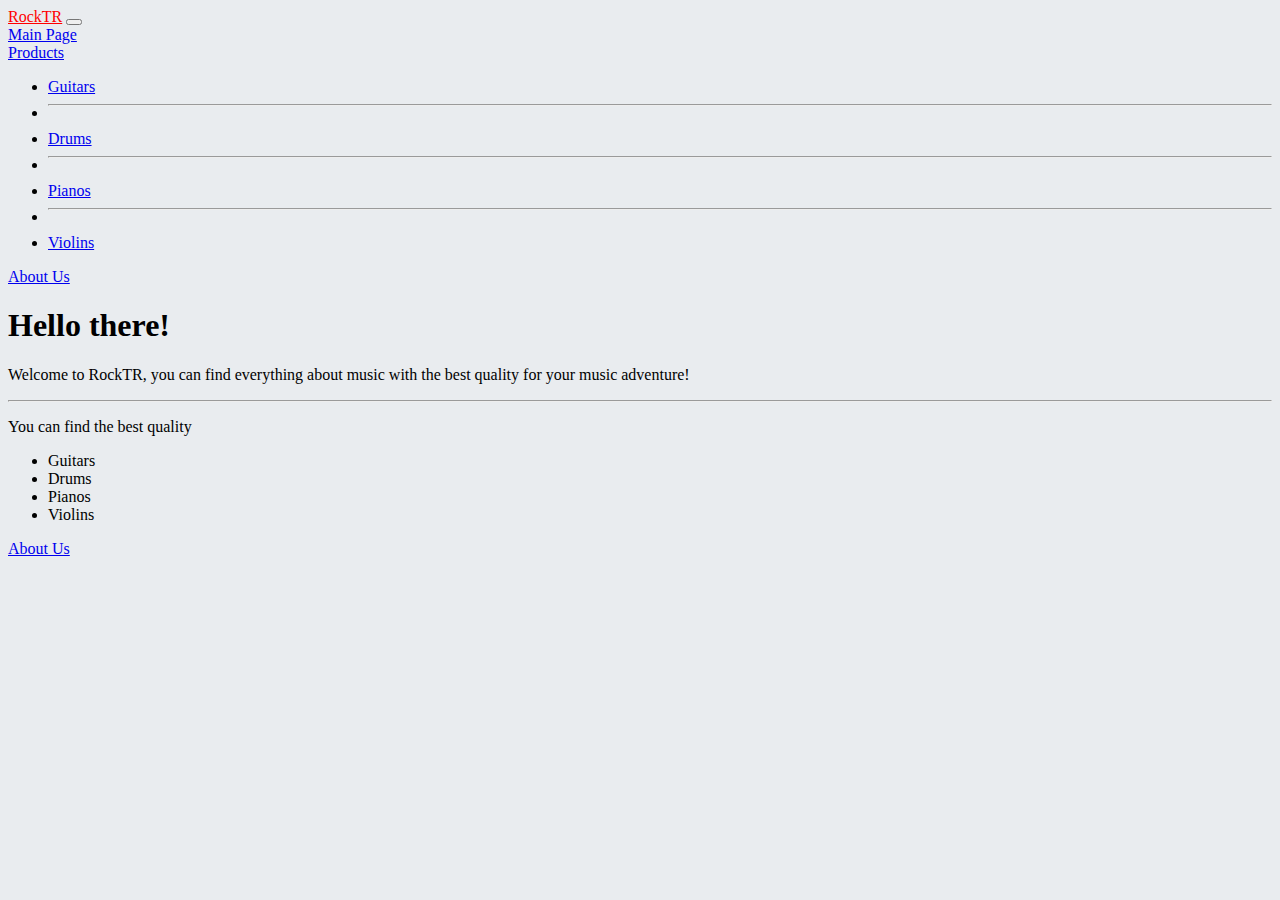
<file: index.html>
<!doctype html>
<html lang="en">
  <head>
    <!-- Required meta tags -->
    <meta charset="utf-8">
    <meta name="viewport" content="width=device-width, initial-scale=1, shrink-to-fit=no">

    <!-- Bootstrap CSS -->
    <link rel="stylesheet" href="https://cdn.jsdelivr.net/npm/bootstrap@4.6.2/dist/css/bootstrap.min.css" integrity="sha384-xOolHFLEh07PJGoPkLv1IbcEPTNtaed2xpHsD9ESMhqIYd0nLMwNLD69Npy4HI+N" crossorigin="anonymous">
    <link rel="stylesheet" href="style.css">
    <title>Rocktr</title>
  </head>

  <body class="body">
    <!-- navbar start -->
    <nav class="navbar sticky-top navbar-expand-lg navbar-dark bg-dark">
        <div class="container-fluid">
            <a style="color:red;" class="navbar-brand" href="index.html">RockTR</a>
            <button class="navbar-toggler" type="button" data-bs-toggle="collapse" data-bs-target="#navbarNavAltMarkup" aria-controls="navbarNavAltMarkup" aria-expanded="false" aria-label="Toggle navigation">
                <span class="navbar-toggler-icon"></span>
            </button>
            <div class="collapse navbar-collapse" id="navbarNavAltMarkup">
                <div class="navbar-nav">
                    <a class="nav-link active" aria-current="page" href="index.html">Main Page</a>
                    <li class="nav-item dropdown">
                        <a class="nav-link dropdown-toggle" href="#" id="navbarDropdown" role="button"data-toggle="dropdown"aria-expanded="false">Products</a>
                        <ul class="dropdown-menu" aria-labelledby="navbarDropdown">
                          <li><a class="dropdown-item" href="guitars.html">Guitars</a></li>
                          <li><hr class="dropdown-divider"></li>
                          <li><a class="dropdown-item" href="drums.html">Drums</a></li>
                          <li><hr class="dropdown-divider"></li>
                          <li><a class="dropdown-item" href="pianos.html">Pianos</a></li>
                          <li><hr class="dropdown-divider"></li>
                          <li><a class="dropdown-item" href="violins.html">Violins</a></li>
                        </ul>
                      </li>
              
                    <a class="nav-link" href="aboutus.html">About Us</a>
                </div>
            </div>
        </div>
    </nav>
    <!-- navbar end -->
    <!-- content start -->
    <div class="jumbotron pt-5">
            <h1 class="text-danger display-4 text-center">Hello there!</h1>
            <p class="lead text-center px-5 text-black">
                Welcome to RockTR, you can find everything about music with the best quality for your music adventure!
            </p>
            <hr class="my-4">
            <p class="text-center text-danger">You can find the best quality</p>
            <div class="container d-flex justify-content-center mb-2">
                <div class="row">
                    <div class="col-sm">
                        <ul>
                            <li>Guitars</li>
                            <li>Drums</li>
                            <li>Pianos</li>
                            <li>Violins</li>
                        </ul>
                    </div>
                </div>
            </div>
    </div>

        <p class="lead text-center">
            <a  class="btn btn-danger btn-lg" href="aboutus.html" role="button">About Us</a>
        </p>
    
    <!-- content end    -->
    <!-- Optional JavaScript; choose one of the two! -->

    <!-- Option 1: jQuery and Bootstrap Bundle (includes Popper) -->
    <script src="https://cdn.jsdelivr.net/npm/jquery@3.5.1/dist/jquery.slim.min.js" integrity="sha384-DfXdz2htPH0lsSSs5nCTpuj/zy4C+OGpamoFVy38MVBnE+IbbVYUew+OrCXaRkfj" crossorigin="anonymous"></script>
    <script src="https://cdn.jsdelivr.net/npm/bootstrap@4.6.2/dist/js/bootstrap.bundle.min.js" integrity="sha384-Fy6S3B9q64WdZWQUiU+q4/2Lc9npb8tCaSX9FK7E8HnRr0Jz8D6OP9dO5Vg3Q9ct" crossorigin="anonymous"></script>

    <!-- Option 2: Separate Popper and Bootstrap JS -->
    <!--
    <script src="https://cdn.jsdelivr.net/npm/jquery@3.5.1/dist/jquery.slim.min.js" integrity="sha384-DfXdz2htPH0lsSSs5nCTpuj/zy4C+OGpamoFVy38MVBnE+IbbVYUew+OrCXaRkfj" crossorigin="anonymous"></script>
    <script src="https://cdn.jsdelivr.net/npm/popper.js@1.16.1/dist/umd/popper.min.js" integrity="sha384-9/reFTGAW83EW2RDu2S0VKaIzap3H66lZH81PoYlFhbGU+6BZp6G7niu735Sk7lN" crossorigin="anonymous"></script>
    <script src="https://cdn.jsdelivr.net/npm/bootstrap@4.6.2/dist/js/bootstrap.min.js" integrity="sha384-+sLIOodYLS7CIrQpBjl+C7nPvqq+FbNUBDunl/OZv93DB7Ln/533i8e/mZXLi/P+" crossorigin="anonymous"></script>
    -->
  </body>
</html>
</file>
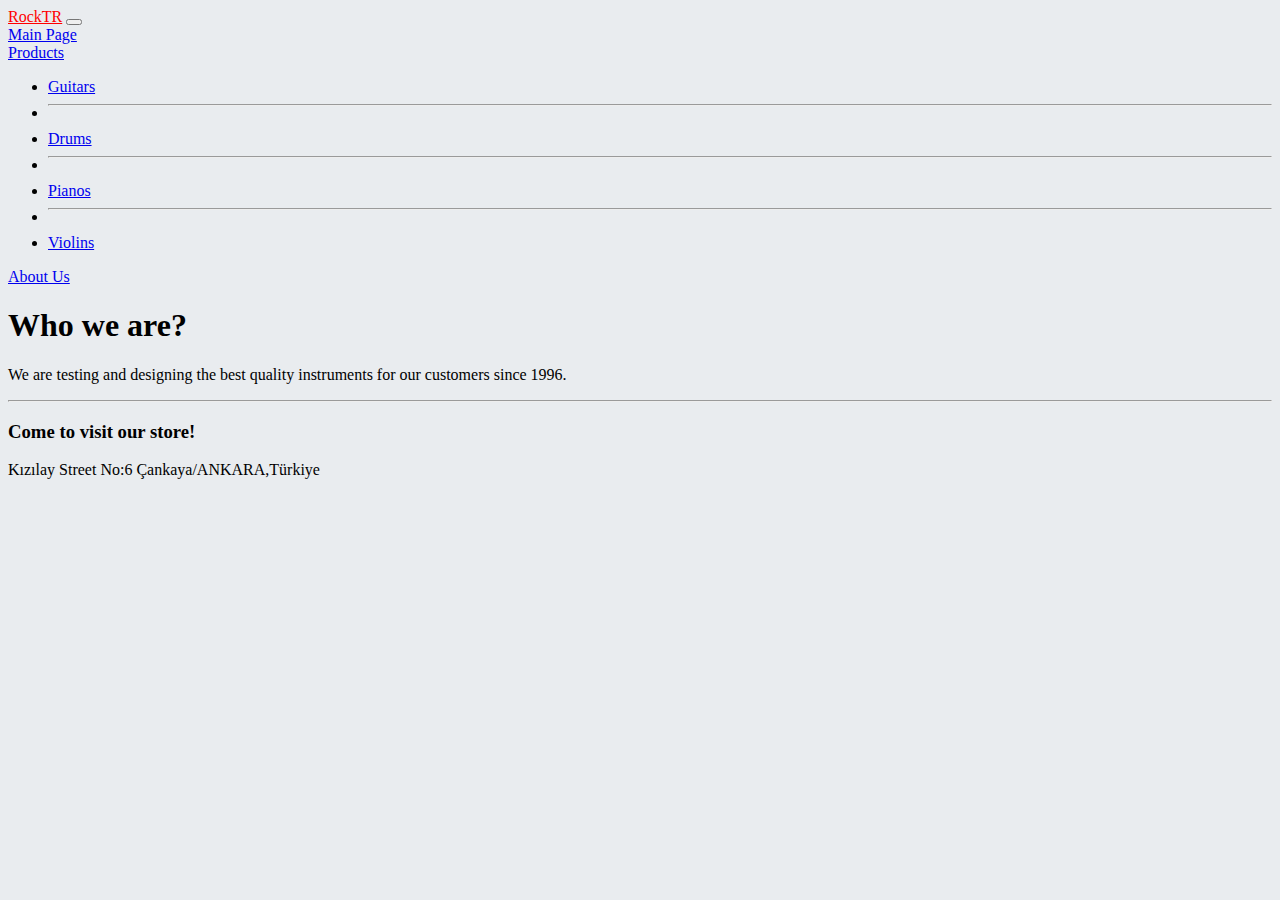
<file: aboutus.html>
<!doctype html>
<html lang="en">
  <head>
    <!-- Required meta tags -->
    <meta charset="utf-8">
    <meta name="viewport" content="width=device-width, initial-scale=1, shrink-to-fit=no">

    <!-- Bootstrap CSS -->
    <link rel="stylesheet" href="https://cdn.jsdelivr.net/npm/bootstrap@4.6.2/dist/css/bootstrap.min.css" integrity="sha384-xOolHFLEh07PJGoPkLv1IbcEPTNtaed2xpHsD9ESMhqIYd0nLMwNLD69Npy4HI+N" crossorigin="anonymous">
    <link rel="stylesheet" href="style.css">
    <title>Rocktr</title>
  </head>

  <body class="body">
    <!-- navbar start -->
    <nav class="navbar sticky-top navbar-expand-lg navbar-dark bg-dark">
        <div class="container-fluid">
            <a style="color:red;" class="navbar-brand" href="index.html">RockTR</a>
            <button class="navbar-toggler" type="button" data-bs-toggle="collapse" data-bs-target="#navbarNavAltMarkup" aria-controls="navbarNavAltMarkup" aria-expanded="false" aria-label="Toggle navigation">
                <span class="navbar-toggler-icon"></span>
            </button>
            <div class="collapse navbar-collapse" id="navbarNavAltMarkup">
                <div class="navbar-nav">
                    <a class="nav-link" aria-current="page" href="index.html">Main Page</a>
                    <li class="nav-item dropdown">
                        <a class="nav-link dropdown-toggle" href="#" id="navbarDropdown" role="button"data-toggle="dropdown"aria-expanded="false">Products</a>
                        <ul class="dropdown-menu" aria-labelledby="navbarDropdown">
                          <li><a class="dropdown-item" href="guitars.html">Guitars</a></li>
                          <li><hr class="dropdown-divider"></li>
                          <li><a class="dropdown-item" href="drums.html">Drums</a></li>
                          <li><hr class="dropdown-divider"></li>
                          <li><a class="dropdown-item" href="pianos.html">Pianos</a></li>
                          <li><hr class="dropdown-divider"></li>
                          <li><a class="dropdown-item" href="violins.html">Violins</a></li>
                        </ul>
                      </li>
              
                    <a class="nav-link active" href="aboutus.html">About Us</a>
                </div>
            </div>
        </div>
    </nav>
    <!-- navbar end -->
    <!-- content start -->
    <div class="jumbotron pt-5">
            <h1 class="text-warning display-4 text-center">Who we are?</h1>
            <p class="lead text-center px-5 text-black">
                We are testing and designing the best quality instruments for our customers since 1996.
            </p>
            <hr class="my-4">
            <h3 class="text-success display-5 text-center">Come to visit our store!</h3>
            <p class="text-center text-black"> 
                Kızılay Street No:6 Çankaya/ANKARA,Türkiye
            </p>
            
    </div>
    <!-- content end    -->
    <!-- Optional JavaScript; choose one of the two! -->

    <!-- Option 1: jQuery and Bootstrap Bundle (includes Popper) -->
    <script src="https://cdn.jsdelivr.net/npm/jquery@3.5.1/dist/jquery.slim.min.js" integrity="sha384-DfXdz2htPH0lsSSs5nCTpuj/zy4C+OGpamoFVy38MVBnE+IbbVYUew+OrCXaRkfj" crossorigin="anonymous"></script>
    <script src="https://cdn.jsdelivr.net/npm/bootstrap@4.6.2/dist/js/bootstrap.bundle.min.js" integrity="sha384-Fy6S3B9q64WdZWQUiU+q4/2Lc9npb8tCaSX9FK7E8HnRr0Jz8D6OP9dO5Vg3Q9ct" crossorigin="anonymous"></script>

    <!-- Option 2: Separate Popper and Bootstrap JS -->
    <!--
    <script src="https://cdn.jsdelivr.net/npm/jquery@3.5.1/dist/jquery.slim.min.js" integrity="sha384-DfXdz2htPH0lsSSs5nCTpuj/zy4C+OGpamoFVy38MVBnE+IbbVYUew+OrCXaRkfj" crossorigin="anonymous"></script>
    <script src="https://cdn.jsdelivr.net/npm/popper.js@1.16.1/dist/umd/popper.min.js" integrity="sha384-9/reFTGAW83EW2RDu2S0VKaIzap3H66lZH81PoYlFhbGU+6BZp6G7niu735Sk7lN" crossorigin="anonymous"></script>
    <script src="https://cdn.jsdelivr.net/npm/bootstrap@4.6.2/dist/js/bootstrap.min.js" integrity="sha384-+sLIOodYLS7CIrQpBjl+C7nPvqq+FbNUBDunl/OZv93DB7Ln/533i8e/mZXLi/P+" crossorigin="anonymous"></script>
    -->
  </body>
</html>
</file>
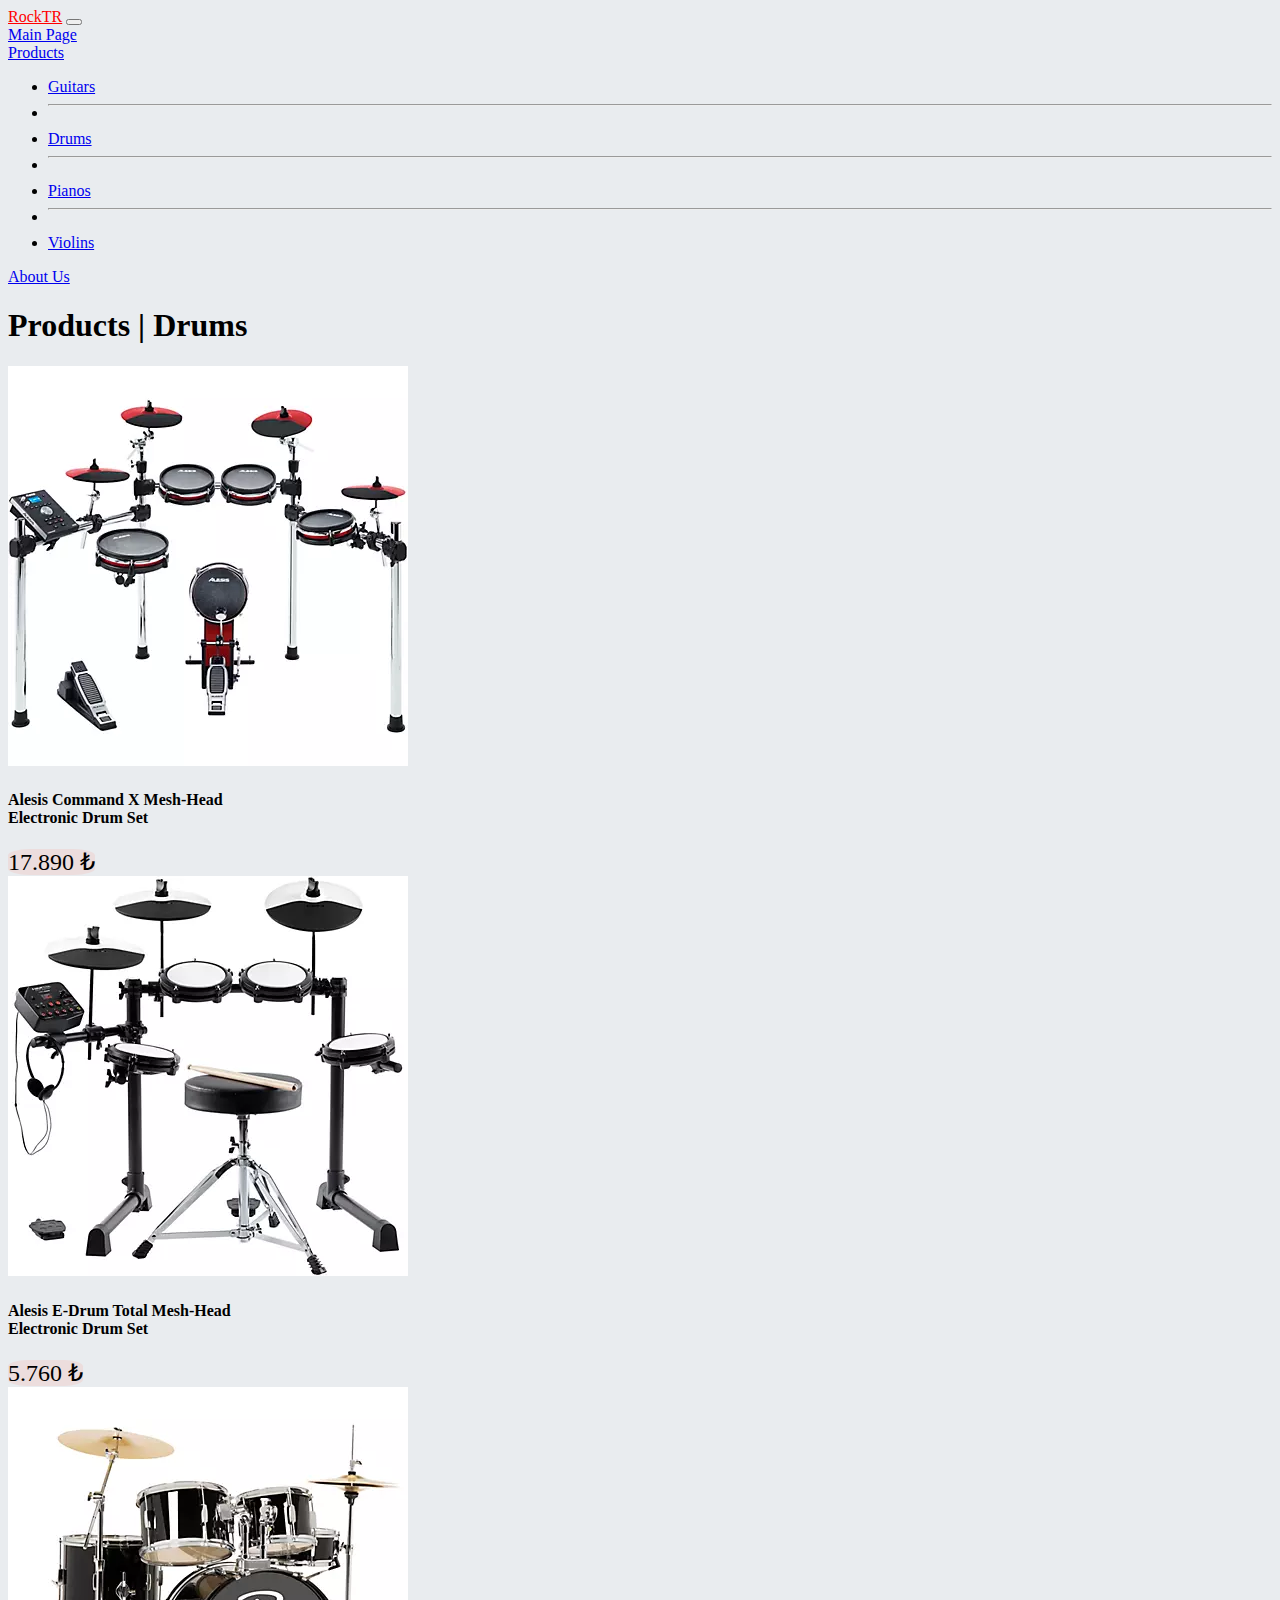
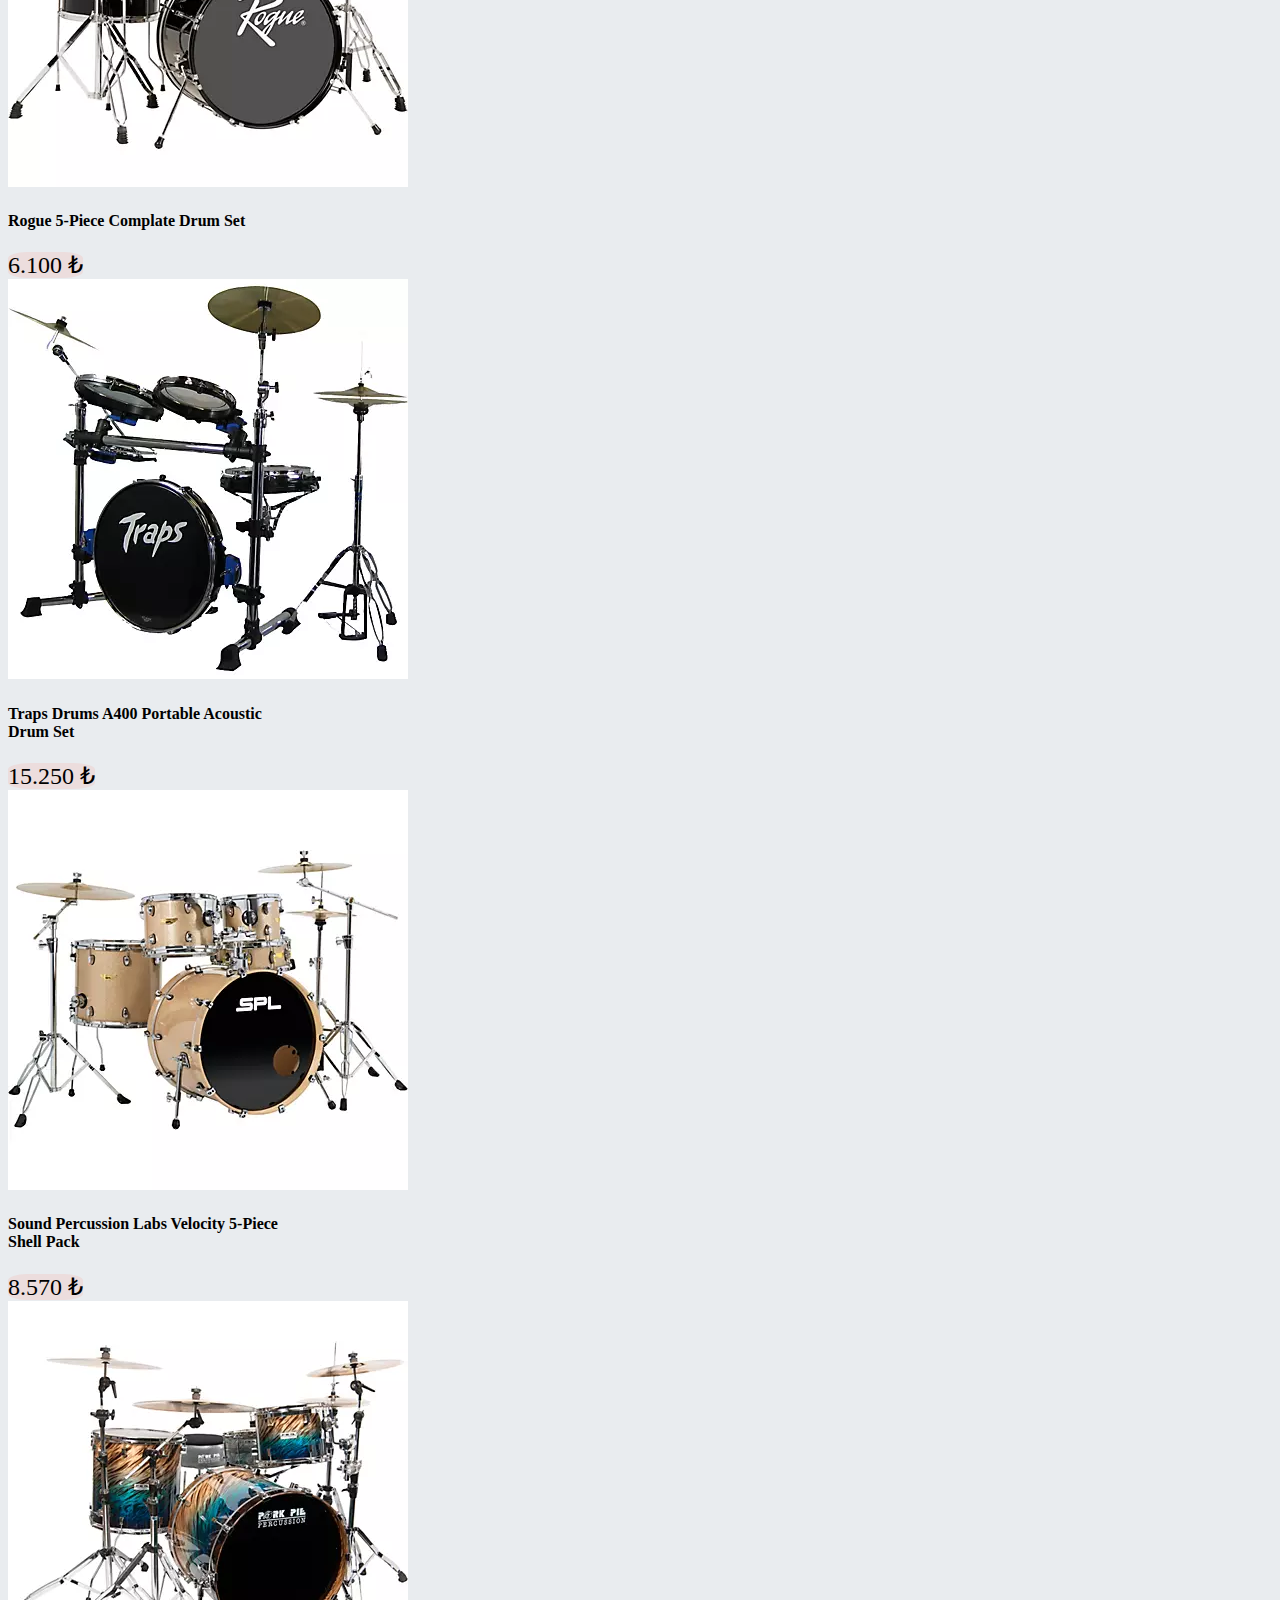
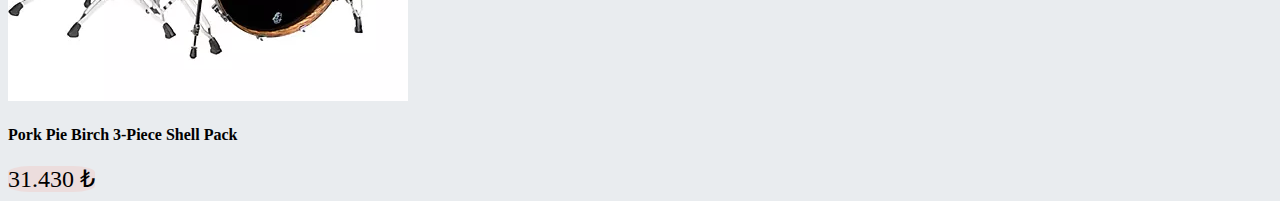
<file: drums.html>
<!DOCTYPE html>
<html lang="en">
  <head>
    <!-- Required meta tags -->
    <meta charset="utf-8">
    <meta name="viewport" content="width=device-width, initial-scale=1, shrink-to-fit=no">

    <!-- Bootstrap CSS -->
    <link rel="stylesheet" href="https://cdn.jsdelivr.net/npm/bootstrap@4.6.2/dist/css/bootstrap.min.css" integrity="sha384-xOolHFLEh07PJGoPkLv1IbcEPTNtaed2xpHsD9ESMhqIYd0nLMwNLD69Npy4HI+N" crossorigin="anonymous">
    <link rel="stylesheet" href="style.css">
    <title>Rocktr | Drums</title>
  </head>

  <body class="body">
    <!-- navbar start -->
    <nav class="navbar sticky-top navbar-expand-lg navbar-dark bg-dark">
        <div class="container-fluid">
            <a style="color:red;" class="navbar-brand" href="index.html">RockTR</a>
            <button class="navbar-toggler" type="button" data-bs-toggle="collapse" data-bs-target="#navbarNavAltMarkup" aria-controls="navbarNavAltMarkup" aria-expanded="false" aria-label="Toggle navigation">
                <span class="navbar-toggler-icon"></span>
            </button>
            <div class="collapse navbar-collapse" id="navbarNavAltMarkup">
                <div class="navbar-nav">
                    <a class="nav-link" aria-current="page" href="index.html">Main Page</a>
                    <li class="nav-item dropdown">
                        <a class="nav-link dropdown-toggle active" href="#" id="navbarDropdown" role="button"data-toggle="dropdown"aria-expanded="false">Products</a>
                        <ul class="dropdown-menu" aria-labelledby="navbarDropdown">
                          <li><a class="dropdown-item" href="guitars.html">Guitars</a></li>
                          <li><hr class="dropdown-divider"></li>
                          <li><a class="dropdown-item" href="drums.html">Drums</a></li>
                          <li><hr class="dropdown-divider"></li>
                          <li><a class="dropdown-item" href="pianos.html">Pianos</a></li>
                          <li><hr class="dropdown-divider"></li>
                          <li><a class="dropdown-item" href="violins.html">Violins</a></li>
                        </ul>
                      </li>
              
                    <a class="nav-link" href="aboutus.html">About Us</a>
                </div>
            </div>
        </div>
    </nav>
    <!-- navbar end -->
    <!-- content start -->
    <h1 class="my-4 text-danger display-4 text-center">Products | Drums</h1>
    <div class="container">
        <div class="row">
            <div class="col-sm-4 d-flex justify-content-center mb-2">
                <div class="card" style="width: 18rem;">
                    <img class="card-img-top" src="img/d-id-01.jpg" alt="id-01">
                    <div class="card-body">
                        <h4 class="card-title fs-5">Alesis Command X Mesh-Head Electronic Drum Set</h4>
                        <span class="p-1 mark">17.890 ₺</span>
                    </div>
                </div>
            </div>
            <div class="col-sm-4 d-flex justify-content-center mb-2">
                <div class="card" style="width: 18rem;">
                    <img class="card-img-top" src="img/d-id-02.jpg" alt="id-01">
                    <div class="card-body">
                        <h4 class="card-title fs-5">Alesis E-Drum Total Mesh-Head Electronic Drum Set</h4>
                        <span class="p-1 mark">5.760 ₺</span>
                    </div>
                </div>
            </div>
            <div class="col-sm-4 d-flex justify-content-center mb-2">
                <div class="card" style="width: 18rem;">
                    <img class="card-img-top" src="img/d-id-03.jpg" alt="id-01">
                    <div class="card-body">
                        <h4 class="card-title fs-5">Rogue 5-Piece Complate Drum Set</h4>
                        <span class="p-1 mark">6.100 ₺</span>
                    </div>
                </div>
            </div>
            <div class="col-sm-4 d-flex justify-content-center mb-2">
                <div class="card" style="width: 18rem;">
                    <img class="card-img-top" src="img/d-id-04.jpg" alt="id-01">
                    <div class="card-body">
                        <h4 class="card-title fs-5">Traps Drums A400 Portable Acoustic Drum Set</h4>
                        <span class="p-1 mark">15.250 ₺</span>
                    </div>
                </div>
            </div>
            <div class="col-sm-4 d-flex justify-content-center mb-2">
                <div class="card" style="width: 18rem;">
                    <img class="card-img-top" src="img/d-id-05.jpg" alt="id-01">
                    <div class="card-body">
                        <h4 class="card-title fs-5">Sound Percussion Labs Velocity 5-Piece Shell Pack</h4>
                        <span class="p-1 mark">8.570 ₺</span>
                    </div>
                </div>
            </div>
            <div class="col-sm-4 d-flex justify-content-center mb-2">
                <div class="card" style="width: 18rem;">
                    <img class="card-img-top" src="img/d-id-06.jpg" alt="id-01">
                    <div class="card-body">
                        <h4 class="card-title fs-5">Pork Pie Birch 3-Piece Shell Pack</h4>
                        <span class="p-1 mark">31.430 ₺</span>
                    </div>
                </div>
            </div>
        </div>
    </div>
    <!-- content end -->
    <!-- Optional JavaScript; choose one of the two! -->

    <!-- Option 1: jQuery and Bootstrap Bundle (includes Popper) -->
    <script src="https://cdn.jsdelivr.net/npm/jquery@3.5.1/dist/jquery.slim.min.js" integrity="sha384-DfXdz2htPH0lsSSs5nCTpuj/zy4C+OGpamoFVy38MVBnE+IbbVYUew+OrCXaRkfj" crossorigin="anonymous"></script>
    <script src="https://cdn.jsdelivr.net/npm/bootstrap@4.6.2/dist/js/bootstrap.bundle.min.js" integrity="sha384-Fy6S3B9q64WdZWQUiU+q4/2Lc9npb8tCaSX9FK7E8HnRr0Jz8D6OP9dO5Vg3Q9ct" crossorigin="anonymous"></script>

    <!-- Option 2: Separate Popper and Bootstrap JS -->
    <!--
    <script src="https://cdn.jsdelivr.net/npm/jquery@3.5.1/dist/jquery.slim.min.js" integrity="sha384-DfXdz2htPH0lsSSs5nCTpuj/zy4C+OGpamoFVy38MVBnE+IbbVYUew+OrCXaRkfj" crossorigin="anonymous"></script>
    <script src="https://cdn.jsdelivr.net/npm/popper.js@1.16.1/dist/umd/popper.min.js" integrity="sha384-9/reFTGAW83EW2RDu2S0VKaIzap3H66lZH81PoYlFhbGU+6BZp6G7niu735Sk7lN" crossorigin="anonymous"></script>
    <script src="https://cdn.jsdelivr.net/npm/bootstrap@4.6.2/dist/js/bootstrap.min.js" integrity="sha384-+sLIOodYLS7CIrQpBjl+C7nPvqq+FbNUBDunl/OZv93DB7Ln/533i8e/mZXLi/P+" crossorigin="anonymous"></script>
    -->
  </body>
</html>
</file>
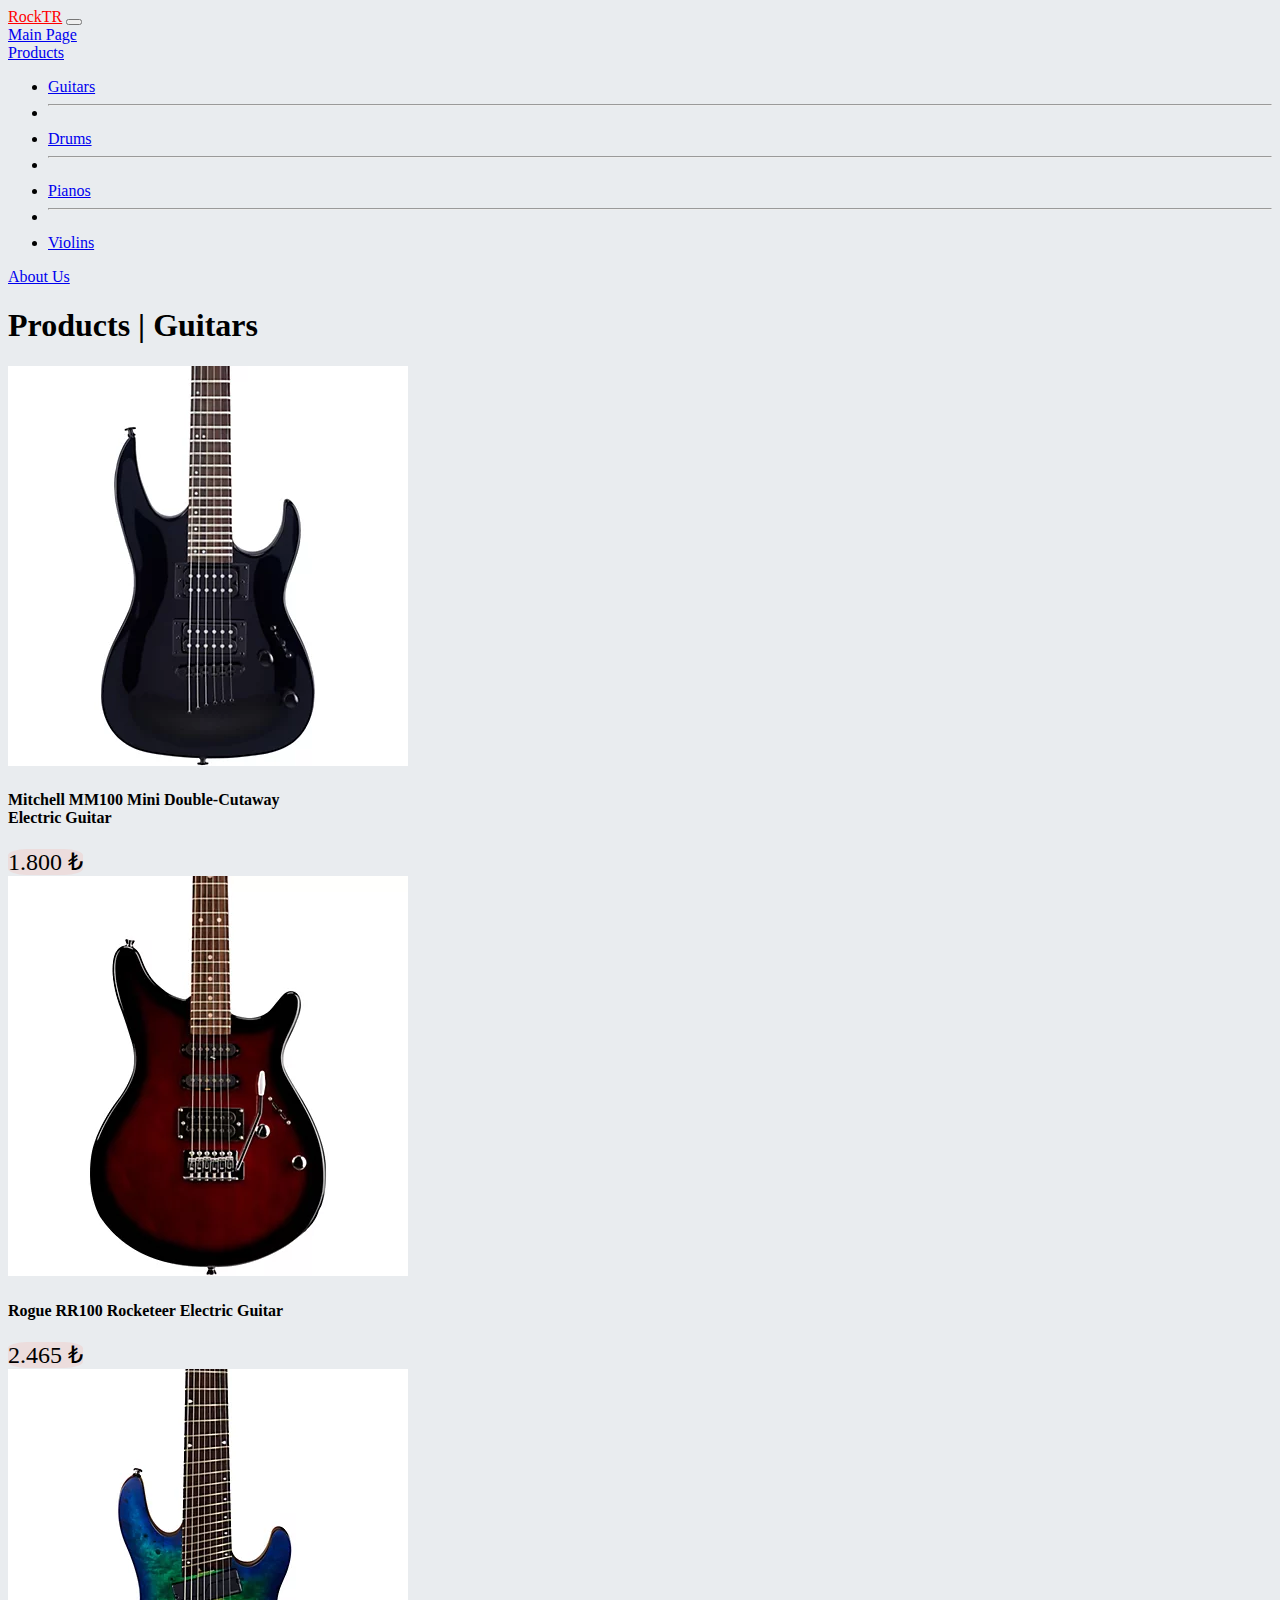
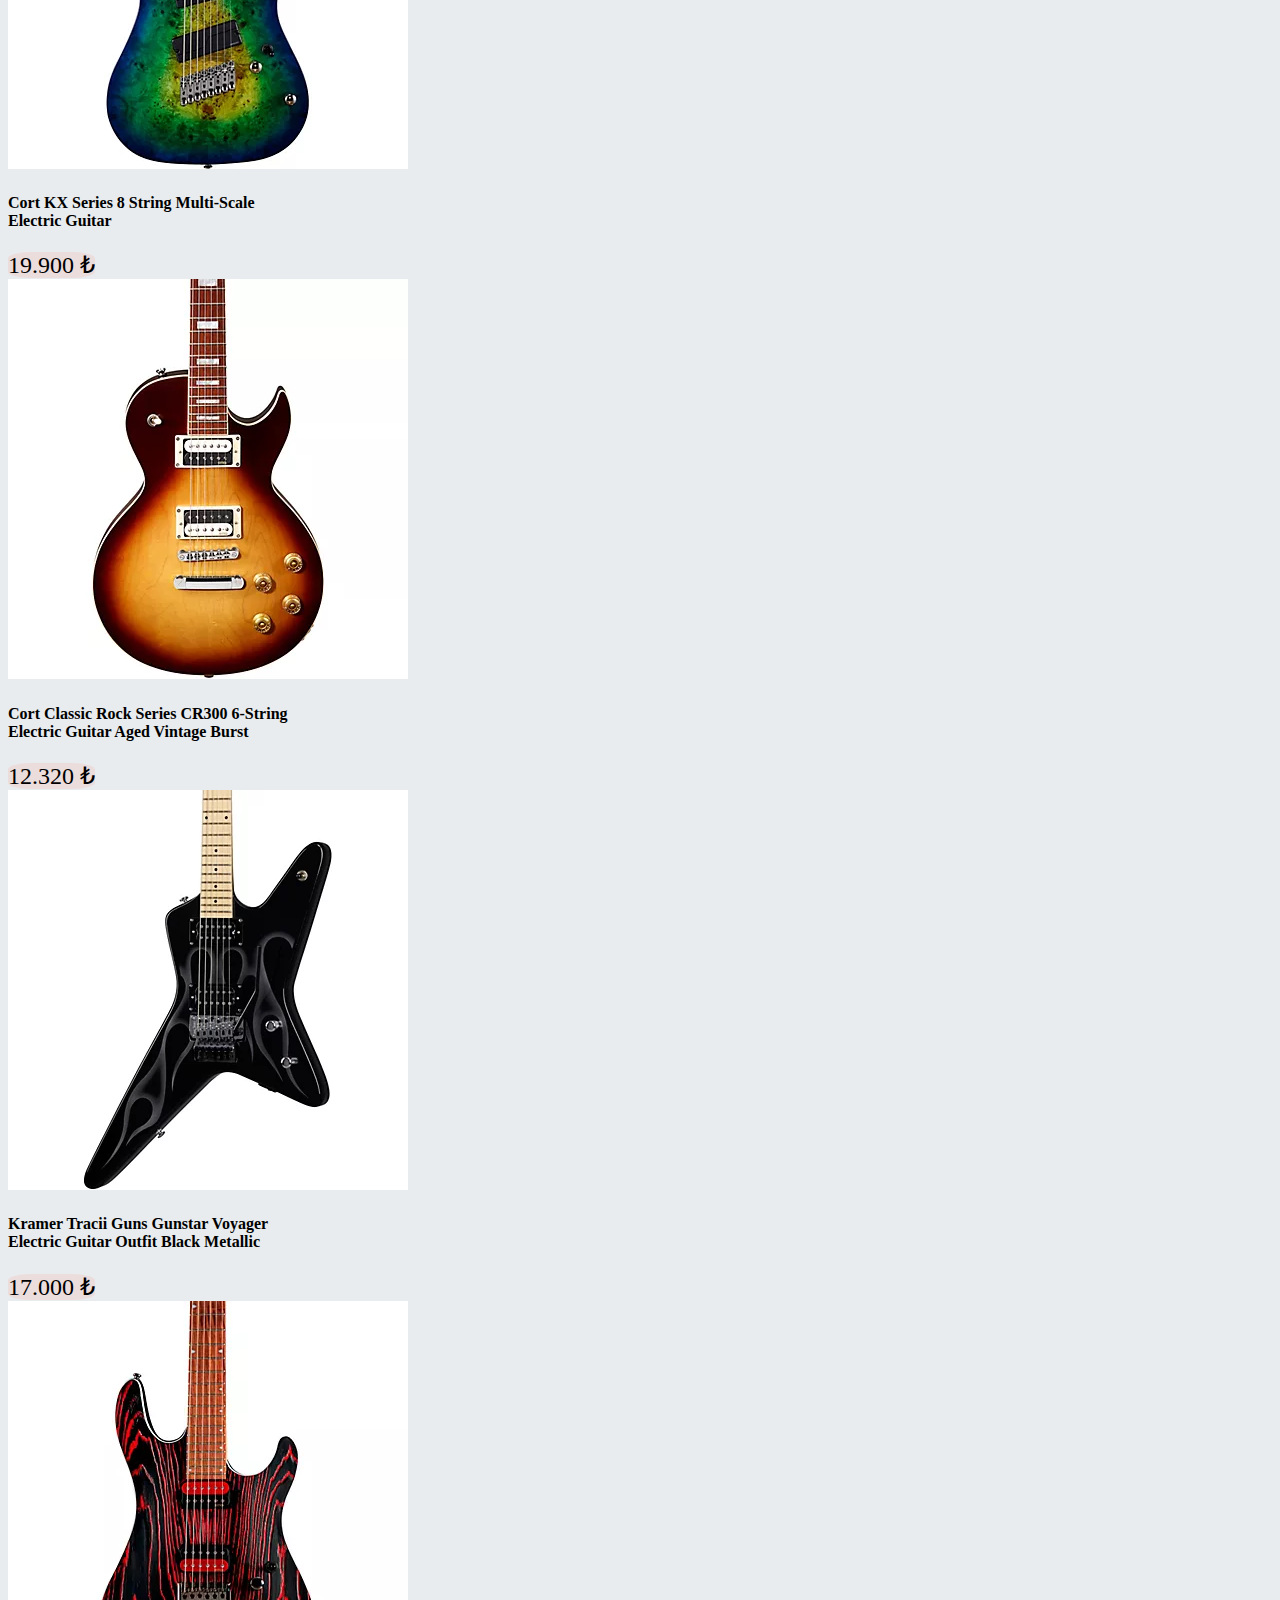
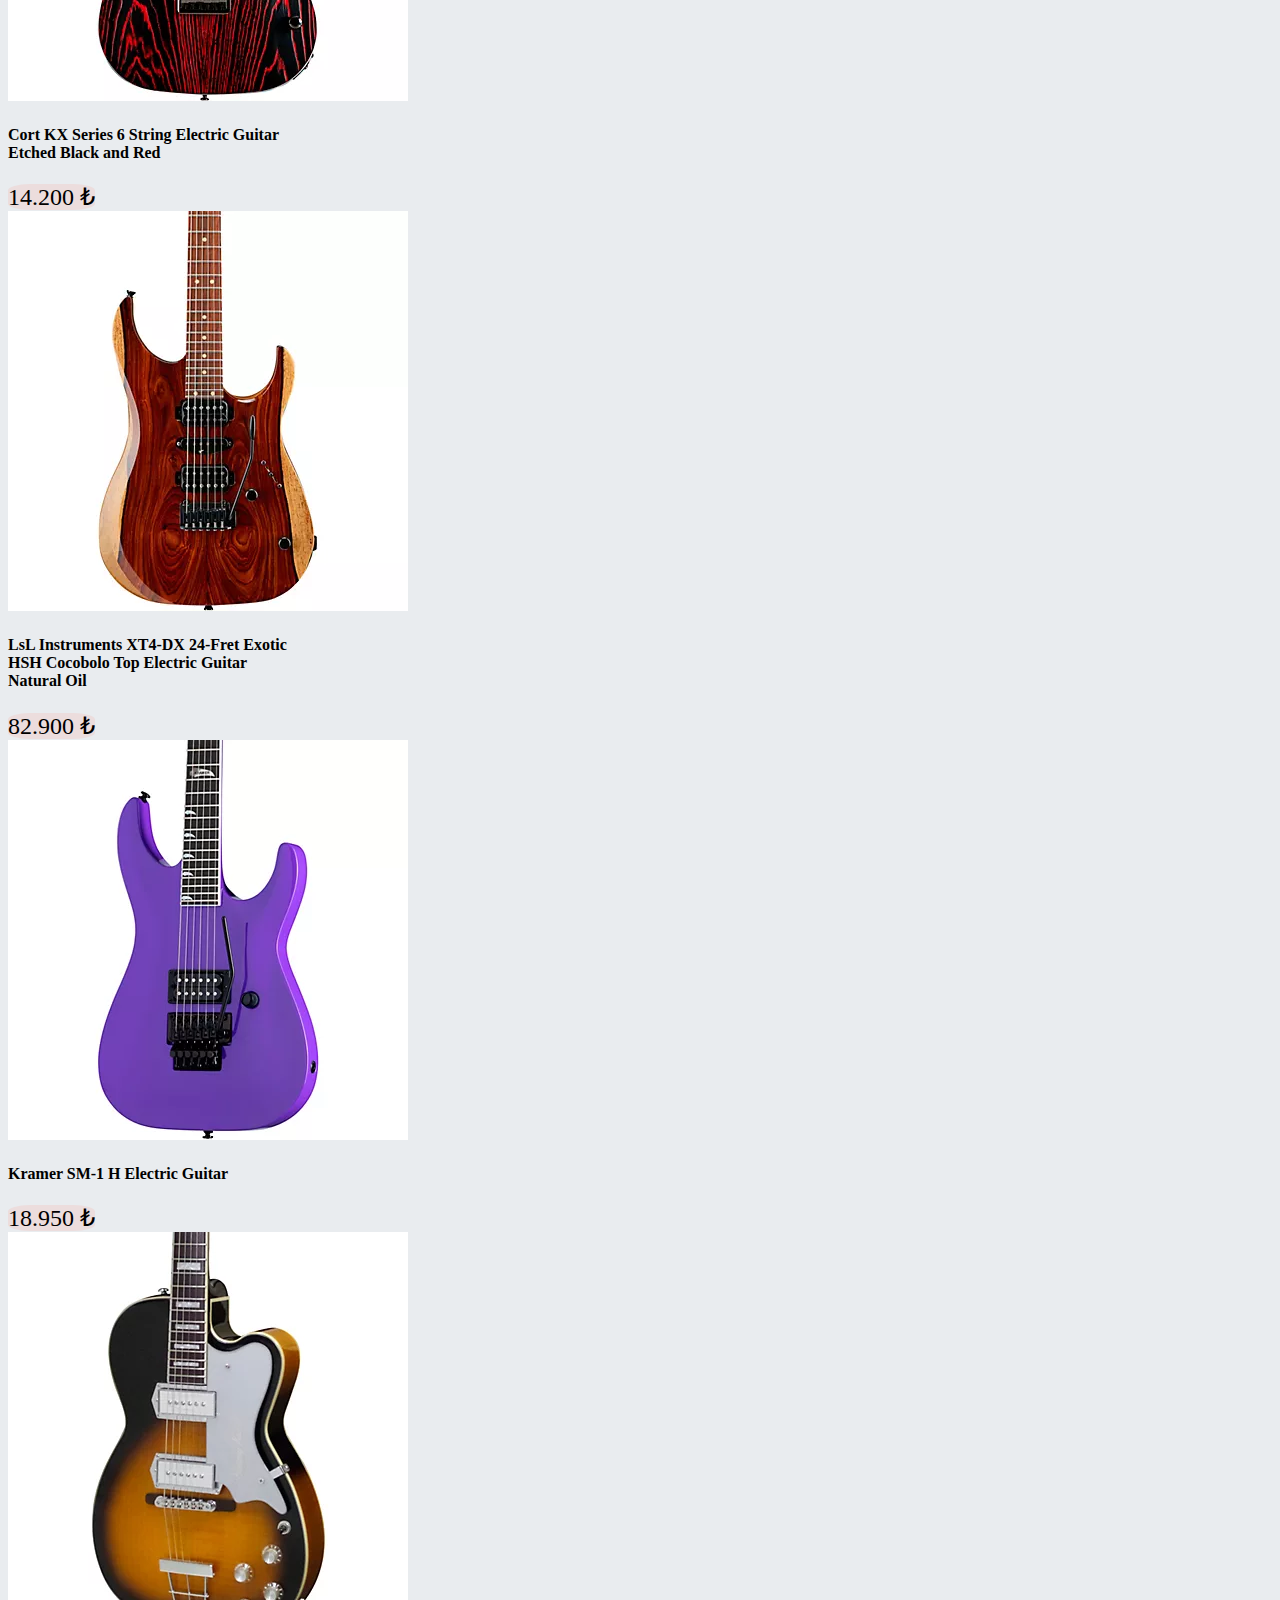
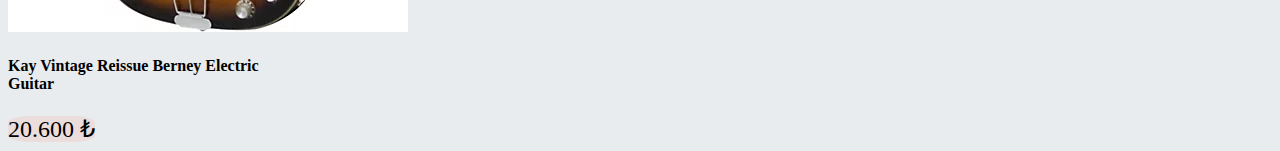
<file: guitars.html>
<!DOCTYPE html>
<html lang="en">
  <head>
    <!-- Required meta tags -->
    <meta charset="utf-8">
    <meta name="viewport" content="width=device-width, initial-scale=1, shrink-to-fit=no">

    <!-- Bootstrap CSS -->
    <link rel="stylesheet" href="https://cdn.jsdelivr.net/npm/bootstrap@4.6.2/dist/css/bootstrap.min.css" integrity="sha384-xOolHFLEh07PJGoPkLv1IbcEPTNtaed2xpHsD9ESMhqIYd0nLMwNLD69Npy4HI+N" crossorigin="anonymous">
    <link rel="stylesheet" href="style.css">
    <title>Rocktr | Guitars</title>
  </head>

  <body class="body">
    <!-- navbar start -->
    <nav class="navbar sticky-top navbar-expand-lg navbar-dark bg-dark">
        <div class="container-fluid">
            <a style="color:red;" class="navbar-brand" href="index.html">RockTR</a>
            <button class="navbar-toggler" type="button" data-bs-toggle="collapse" data-bs-target="#navbarNavAltMarkup" aria-controls="navbarNavAltMarkup" aria-expanded="false" aria-label="Toggle navigation">
                <span class="navbar-toggler-icon"></span>
            </button>
            <div class="collapse navbar-collapse" id="navbarNavAltMarkup">
                <div class="navbar-nav">
                    <a class="nav-link" aria-current="page" href="index.html">Main Page</a>
                    <li class="nav-item dropdown">
                        <a class="nav-link dropdown-toggle active" href="#" id="navbarDropdown" role="button"data-toggle="dropdown"aria-expanded="false">Products</a>
                        <ul class="dropdown-menu" aria-labelledby="navbarDropdown">
                          <li><a class="dropdown-item" href="guitars.html">Guitars</a></li>
                          <li><hr class="dropdown-divider"></li>
                          <li><a class="dropdown-item" href="drums.html">Drums</a></li>
                          <li><hr class="dropdown-divider"></li>
                          <li><a class="dropdown-item" href="pianos.html">Pianos</a></li>
                          <li><hr class="dropdown-divider"></li>
                          <li><a class="dropdown-item" href="violins.html">Violins</a></li>
                        </ul>
                      </li>
              
                    <a class="nav-link" href="aboutus.html">About Us</a>
                </div>
            </div>
        </div>
    </nav>
    <!-- navbar end -->
    <!-- content start -->
    <h1 class="my-4 text-danger display-4 text-center">Products | Guitars</h1>
    <div class="container">
        <div class="row">
            <div class="col-sm-4 d-flex justify-content-center mb-2">
                <div class="card" style="width: 18rem;">
                    <img class="card-img-top" src="img/g-id-01.jpg" alt="id-01">
                    <div class="card-body">
                        <h4 class="card-title fs-5">Mitchell MM100 Mini Double-Cutaway Electric Guitar</h4>
                        <span class="p-1 mark">1.800 ₺</span>
                    </div>
                </div>
            </div>
            <div class="col-sm-4 d-flex justify-content-center mb-2">
                <div class="card" style="width: 18rem;">
                    <img class="card-img-top" src="img/g-id-02.jpg" alt="id-01">
                    <div class="card-body">
                        <h4 class="card-title fs-5">Rogue RR100 Rocketeer Electric Guitar</h4>
                        <span class="p-1 mark">2.465 ₺</span>
                    </div>
                </div>
            </div>
            <div class="col-sm-4 d-flex justify-content-center mb-2">
                <div class="card" style="width: 18rem;">
                    <img class="card-img-top" src="img/g-id-03.jpg" alt="id-01">
                    <div class="card-body">
                        <h4 class="card-title fs-5">Cort KX Series 8 String Multi-Scale Electric Guitar</h4>
                        <span class="p-1 mark">19.900 ₺</span>
                    </div>
                </div>
            </div>
            <div class="col-sm-4 d-flex justify-content-center mb-2">
                <div class="card" style="width: 18rem;">
                    <img class="card-img-top" src="img/g-id-04.jpg" alt="id-01">
                    <div class="card-body">
                        <h4 class="card-title fs-5">Cort Classic Rock Series CR300 6-String Electric Guitar Aged Vintage Burst</h4>
                        <span class="p-1 mark">12.320 ₺</span>
                    </div>
                </div>
            </div>
            <div class="col-sm-4 d-flex justify-content-center mb-2">
                <div class="card" style="width: 18rem;">
                    <img class="card-img-top" src="img/g-id-05.jpg" alt="id-01">
                    <div class="card-body">
                        <h4 class="card-title fs-5">Kramer Tracii Guns Gunstar Voyager Electric Guitar Outfit Black Metallic</h4>
                        <span class="p-1 mark">17.000 ₺</span>
                    </div>
                </div>
            </div>
            <div class="col-sm-4 d-flex justify-content-center mb-2">
                <div class="card" style="width: 18rem;">
                    <img class="card-img-top" src="img/g-id-06.jpg" alt="id-01">
                    <div class="card-body">
                        <h4 class="card-title fs-5">Cort KX Series 6 String Electric Guitar Etched Black and Red</h4>
                        <span class="p-1 mark">14.200 ₺</span>
                    </div>
                </div>
            </div>
            <div class="col-sm-4 d-flex justify-content-center mb-2">
                <div class="card" style="width: 18rem;">
                    <img class="card-img-top" src="img/g-id-07.jpg" alt="id-01">
                    <div class="card-body">
                        <h4 class="card-title fs-5">LsL Instruments XT4-DX 24-Fret Exotic HSH Cocobolo Top Electric Guitar Natural Oil</h4>
                        <span class="p-1 mark">82.900 ₺</span>
                    </div>
                </div>
            </div>
            <div class="col-sm-4 d-flex justify-content-center mb-2">
                <div class="card" style="width: 18rem;">
                    <img class="card-img-top" src="img/g-id-08.jpg" alt="id-01">
                    <div class="card-body">
                        <h4 class="card-title fs-5">Kramer SM-1 H Electric Guitar</h4>
                        <span class="p-1 mark">18.950 ₺</span>
                    </div>
                </div>
            </div>
            <div class="col-sm-4 d-flex justify-content-center mb-2">
                <div class="card" style="width: 18rem;">
                    <img class="card-img-top" src="img/g-id-09.jpg" alt="id-01">
                    <div class="card-body">
                        <h4 class="card-title fs-5">Kay Vintage Reissue Berney Electric Guitar</h4>
                        <span class="p-1 mark">20.600 ₺</span>
                    </div>
                </div>
            </div>
        </div>
    </div>
    <!-- content end -->
    <!-- Optional JavaScript; choose one of the two! -->

    <!-- Option 1: jQuery and Bootstrap Bundle (includes Popper) -->
    <script src="https://cdn.jsdelivr.net/npm/jquery@3.5.1/dist/jquery.slim.min.js" integrity="sha384-DfXdz2htPH0lsSSs5nCTpuj/zy4C+OGpamoFVy38MVBnE+IbbVYUew+OrCXaRkfj" crossorigin="anonymous"></script>
    <script src="https://cdn.jsdelivr.net/npm/bootstrap@4.6.2/dist/js/bootstrap.bundle.min.js" integrity="sha384-Fy6S3B9q64WdZWQUiU+q4/2Lc9npb8tCaSX9FK7E8HnRr0Jz8D6OP9dO5Vg3Q9ct" crossorigin="anonymous"></script>

    <!-- Option 2: Separate Popper and Bootstrap JS -->
    <!--
    <script src="https://cdn.jsdelivr.net/npm/jquery@3.5.1/dist/jquery.slim.min.js" integrity="sha384-DfXdz2htPH0lsSSs5nCTpuj/zy4C+OGpamoFVy38MVBnE+IbbVYUew+OrCXaRkfj" crossorigin="anonymous"></script>
    <script src="https://cdn.jsdelivr.net/npm/popper.js@1.16.1/dist/umd/popper.min.js" integrity="sha384-9/reFTGAW83EW2RDu2S0VKaIzap3H66lZH81PoYlFhbGU+6BZp6G7niu735Sk7lN" crossorigin="anonymous"></script>
    <script src="https://cdn.jsdelivr.net/npm/bootstrap@4.6.2/dist/js/bootstrap.min.js" integrity="sha384-+sLIOodYLS7CIrQpBjl+C7nPvqq+FbNUBDunl/OZv93DB7Ln/533i8e/mZXLi/P+" crossorigin="anonymous"></script>
    -->
  </body>
</html>
</file>
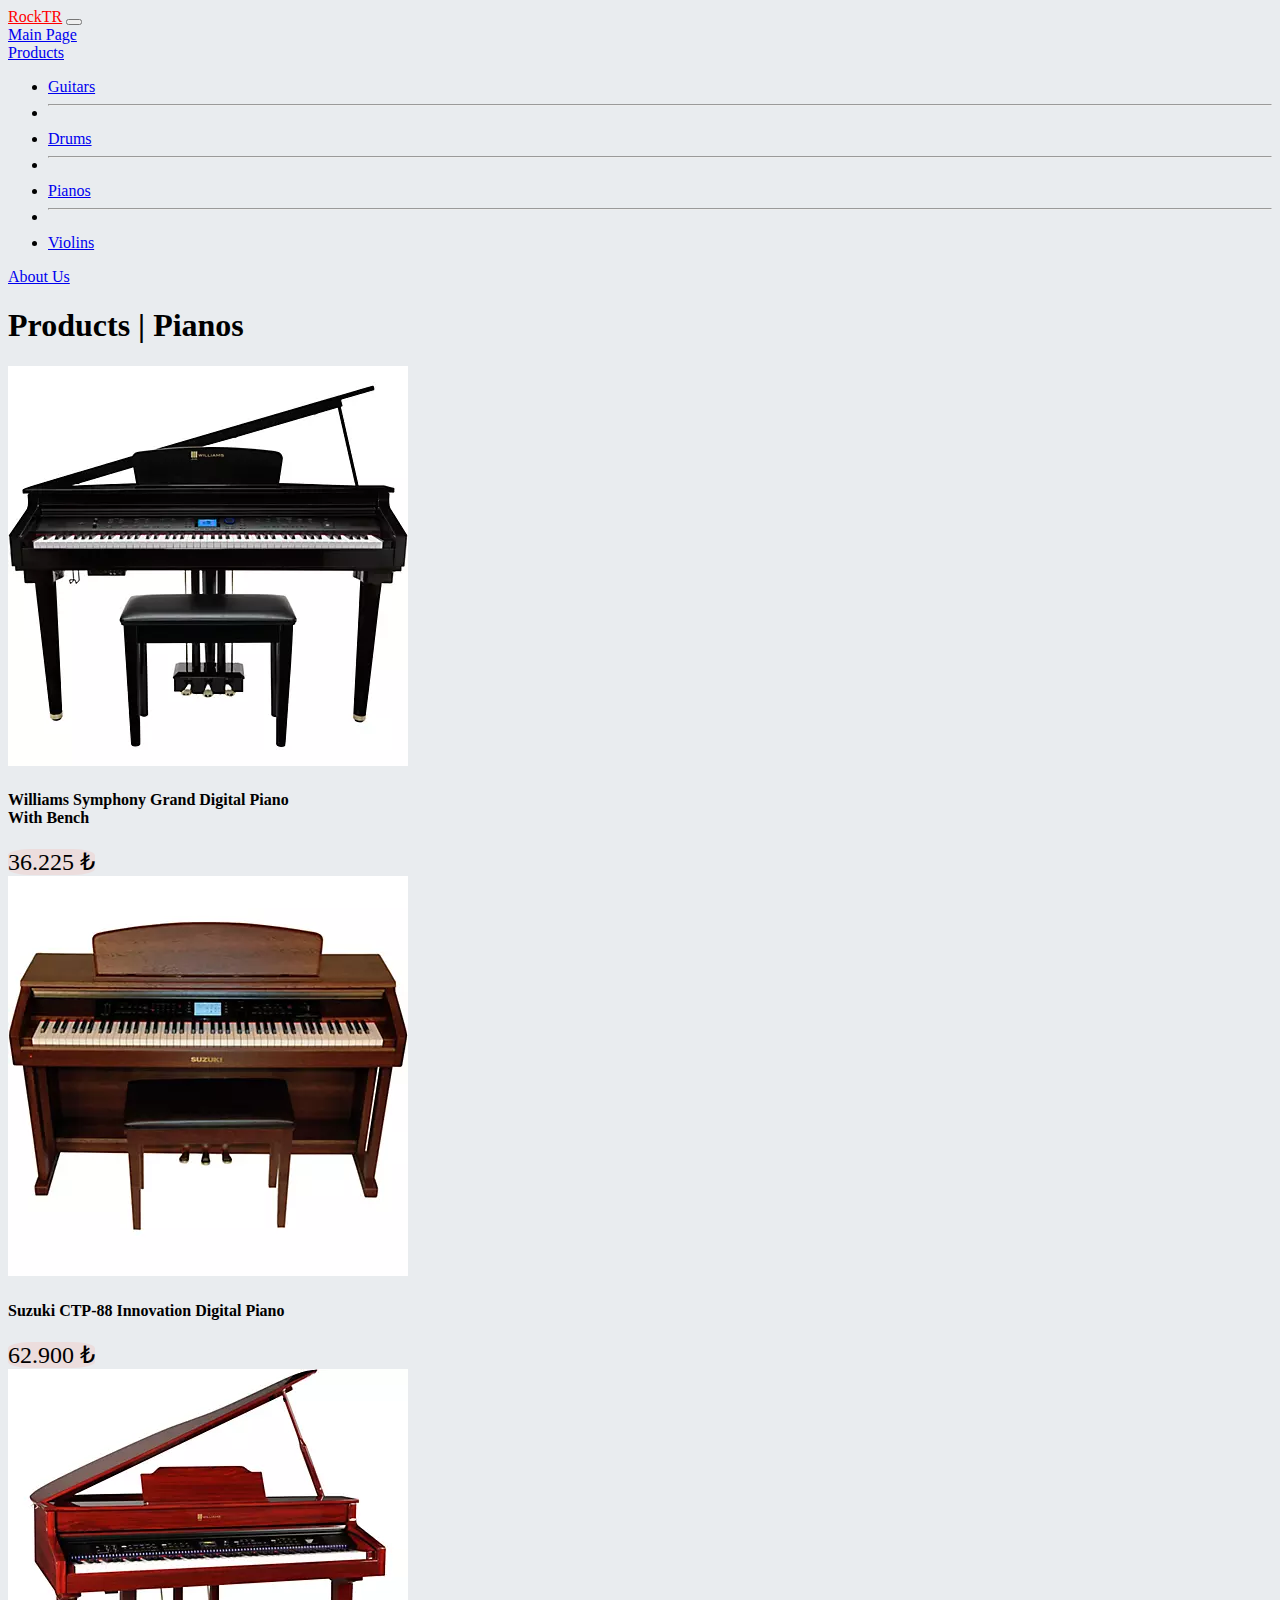
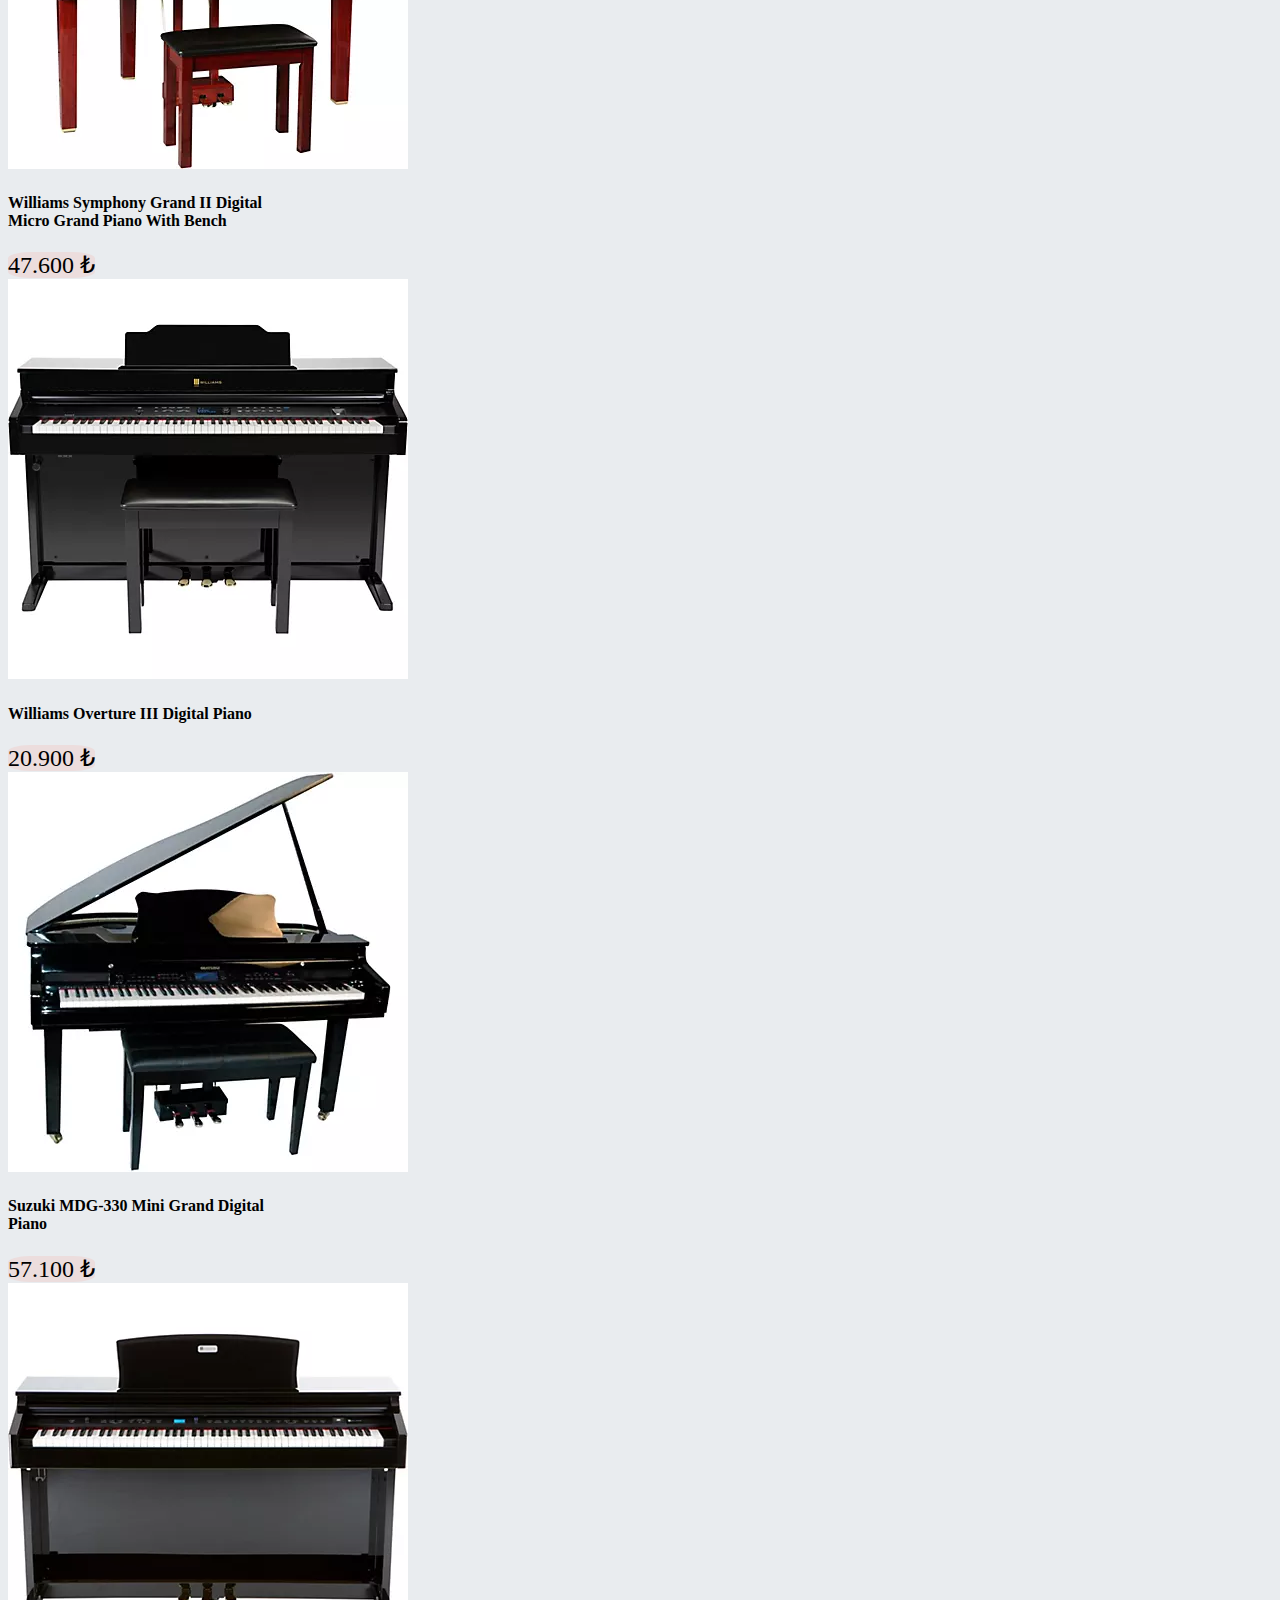
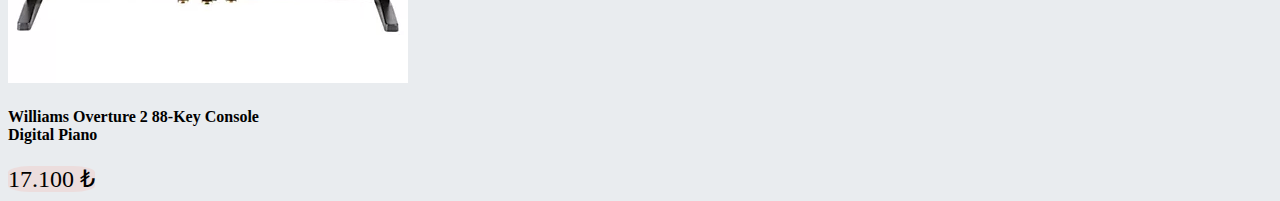
<file: pianos.html>
<!DOCTYPE html>
<html lang="en">
  <head>
    <!-- Required meta tags -->
    <meta charset="utf-8">
    <meta name="viewport" content="width=device-width, initial-scale=1, shrink-to-fit=no">

    <!-- Bootstrap CSS -->
    <link rel="stylesheet" href="https://cdn.jsdelivr.net/npm/bootstrap@4.6.2/dist/css/bootstrap.min.css" integrity="sha384-xOolHFLEh07PJGoPkLv1IbcEPTNtaed2xpHsD9ESMhqIYd0nLMwNLD69Npy4HI+N" crossorigin="anonymous">
    <link rel="stylesheet" href="style.css">
    <title>Rocktr | Pianos</title>
  </head>

  <body class="body">
    <!-- navbar start -->
    <nav class="navbar sticky-top navbar-expand-lg navbar-dark bg-dark">
        <div class="container-fluid">
            <a style="color:red;" class="navbar-brand" href="index.html">RockTR</a>
            <button class="navbar-toggler" type="button" data-bs-toggle="collapse" data-bs-target="#navbarNavAltMarkup" aria-controls="navbarNavAltMarkup" aria-expanded="false" aria-label="Toggle navigation">
                <span class="navbar-toggler-icon"></span>
            </button>
            <div class="collapse navbar-collapse" id="navbarNavAltMarkup">
                <div class="navbar-nav">
                    <a class="nav-link" aria-current="page" href="index.html">Main Page</a>
                    <li class="nav-item dropdown">
                        <a class="nav-link dropdown-toggle active" href="#" id="navbarDropdown" role="button"data-toggle="dropdown"aria-expanded="false">Products</a>
                        <ul class="dropdown-menu" aria-labelledby="navbarDropdown">
                          <li><a class="dropdown-item" href="guitars.html">Guitars</a></li>
                          <li><hr class="dropdown-divider"></li>
                          <li><a class="dropdown-item" href="drums.html">Drums</a></li>
                          <li><hr class="dropdown-divider"></li>
                          <li><a class="dropdown-item" href="pianos.html">Pianos</a></li>
                          <li><hr class="dropdown-divider"></li>
                          <li><a class="dropdown-item" href="violins.html">Violins</a></li>
                        </ul>
                      </li>
              
                    <a class="nav-link" href="aboutus.html">About Us</a>
                </div>
            </div>
        </div>
    </nav>
    <!-- navbar end -->
    <!-- content start -->
    <h1 class="my-4 text-danger display-4 text-center">Products | Pianos</h1>
    <div class="container">
        <div class="row">
            <div class="col-sm-4 d-flex justify-content-center mb-2">
                <div class="card" style="width: 18rem;">
                    <img class="card-img-top" src="img/p-id-01.jpg" alt="id-01">
                    <div class="card-body">
                        <h4 class="card-title fs-5">Williams Symphony Grand Digital Piano With Bench</h4>
                        <span class="p-1 mark">36.225 ₺</span>
                    </div>
                </div>
            </div>
            <div class="col-sm-4 d-flex justify-content-center mb-2">
                <div class="card" style="width: 18rem;">
                    <img class="card-img-top" src="img/p-id-02.jpg" alt="id-01">
                    <div class="card-body">
                        <h4 class="card-title fs-5">Suzuki CTP-88 Innovation Digital Piano</h4>
                        <span class="p-1 mark">62.900 ₺</span>
                    </div>
                </div>
            </div>
            <div class="col-sm-4 d-flex justify-content-center mb-2">
                <div class="card" style="width: 18rem;">
                    <img class="card-img-top" src="img/p-id-03.jpg" alt="id-01">
                    <div class="card-body">
                        <h4 class="card-title fs-5">Williams Symphony Grand II Digital Micro Grand Piano With Bench</h4>
                        <span class="p-1 mark">47.600 ₺</span>
                    </div>
                </div>
            </div>
            <div class="col-sm-4 d-flex justify-content-center mb-2">
                <div class="card" style="width: 18rem;">
                    <img class="card-img-top" src="img/p-id-04.jpg" alt="id-01">
                    <div class="card-body">
                        <h4 class="card-title fs-5">Williams Overture III Digital Piano </h4>
                        <span class="p-1 mark">20.900 ₺</span>
                    </div>
                </div>
            </div>
            <div class="col-sm-4 d-flex justify-content-center mb-2">
                <div class="card" style="width: 18rem;">
                    <img class="card-img-top" src="img/p-id-05.jpg" alt="id-01">
                    <div class="card-body">
                        <h4 class="card-title fs-5">Suzuki MDG-330 Mini Grand Digital Piano</h4>
                        <span class="p-1 mark">57.100 ₺</span>
                    </div>
                </div>
            </div>
            <div class="col-sm-4 d-flex justify-content-center mb-2">
                <div class="card" style="width: 18rem;">
                    <img class="card-img-top" src="img/p-id-06.jpg" alt="id-01">
                    <div class="card-body">
                        <h4 class="card-title fs-5">Williams Overture 2 88-Key Console Digital Piano</h4>
                        <span class="p-1 mark">17.100 ₺</span>
                    </div>
                </div>
            </div>
        </div>
    </div>
    <!-- content end -->
    <!-- Optional JavaScript; choose one of the two! -->

    <!-- Option 1: jQuery and Bootstrap Bundle (includes Popper) -->
    <script src="https://cdn.jsdelivr.net/npm/jquery@3.5.1/dist/jquery.slim.min.js" integrity="sha384-DfXdz2htPH0lsSSs5nCTpuj/zy4C+OGpamoFVy38MVBnE+IbbVYUew+OrCXaRkfj" crossorigin="anonymous"></script>
    <script src="https://cdn.jsdelivr.net/npm/bootstrap@4.6.2/dist/js/bootstrap.bundle.min.js" integrity="sha384-Fy6S3B9q64WdZWQUiU+q4/2Lc9npb8tCaSX9FK7E8HnRr0Jz8D6OP9dO5Vg3Q9ct" crossorigin="anonymous"></script>

    <!-- Option 2: Separate Popper and Bootstrap JS -->
    <!--
    <script src="https://cdn.jsdelivr.net/npm/jquery@3.5.1/dist/jquery.slim.min.js" integrity="sha384-DfXdz2htPH0lsSSs5nCTpuj/zy4C+OGpamoFVy38MVBnE+IbbVYUew+OrCXaRkfj" crossorigin="anonymous"></script>
    <script src="https://cdn.jsdelivr.net/npm/popper.js@1.16.1/dist/umd/popper.min.js" integrity="sha384-9/reFTGAW83EW2RDu2S0VKaIzap3H66lZH81PoYlFhbGU+6BZp6G7niu735Sk7lN" crossorigin="anonymous"></script>
    <script src="https://cdn.jsdelivr.net/npm/bootstrap@4.6.2/dist/js/bootstrap.min.js" integrity="sha384-+sLIOodYLS7CIrQpBjl+C7nPvqq+FbNUBDunl/OZv93DB7Ln/533i8e/mZXLi/P+" crossorigin="anonymous"></script>
    -->
  </body>
</html>
</file>
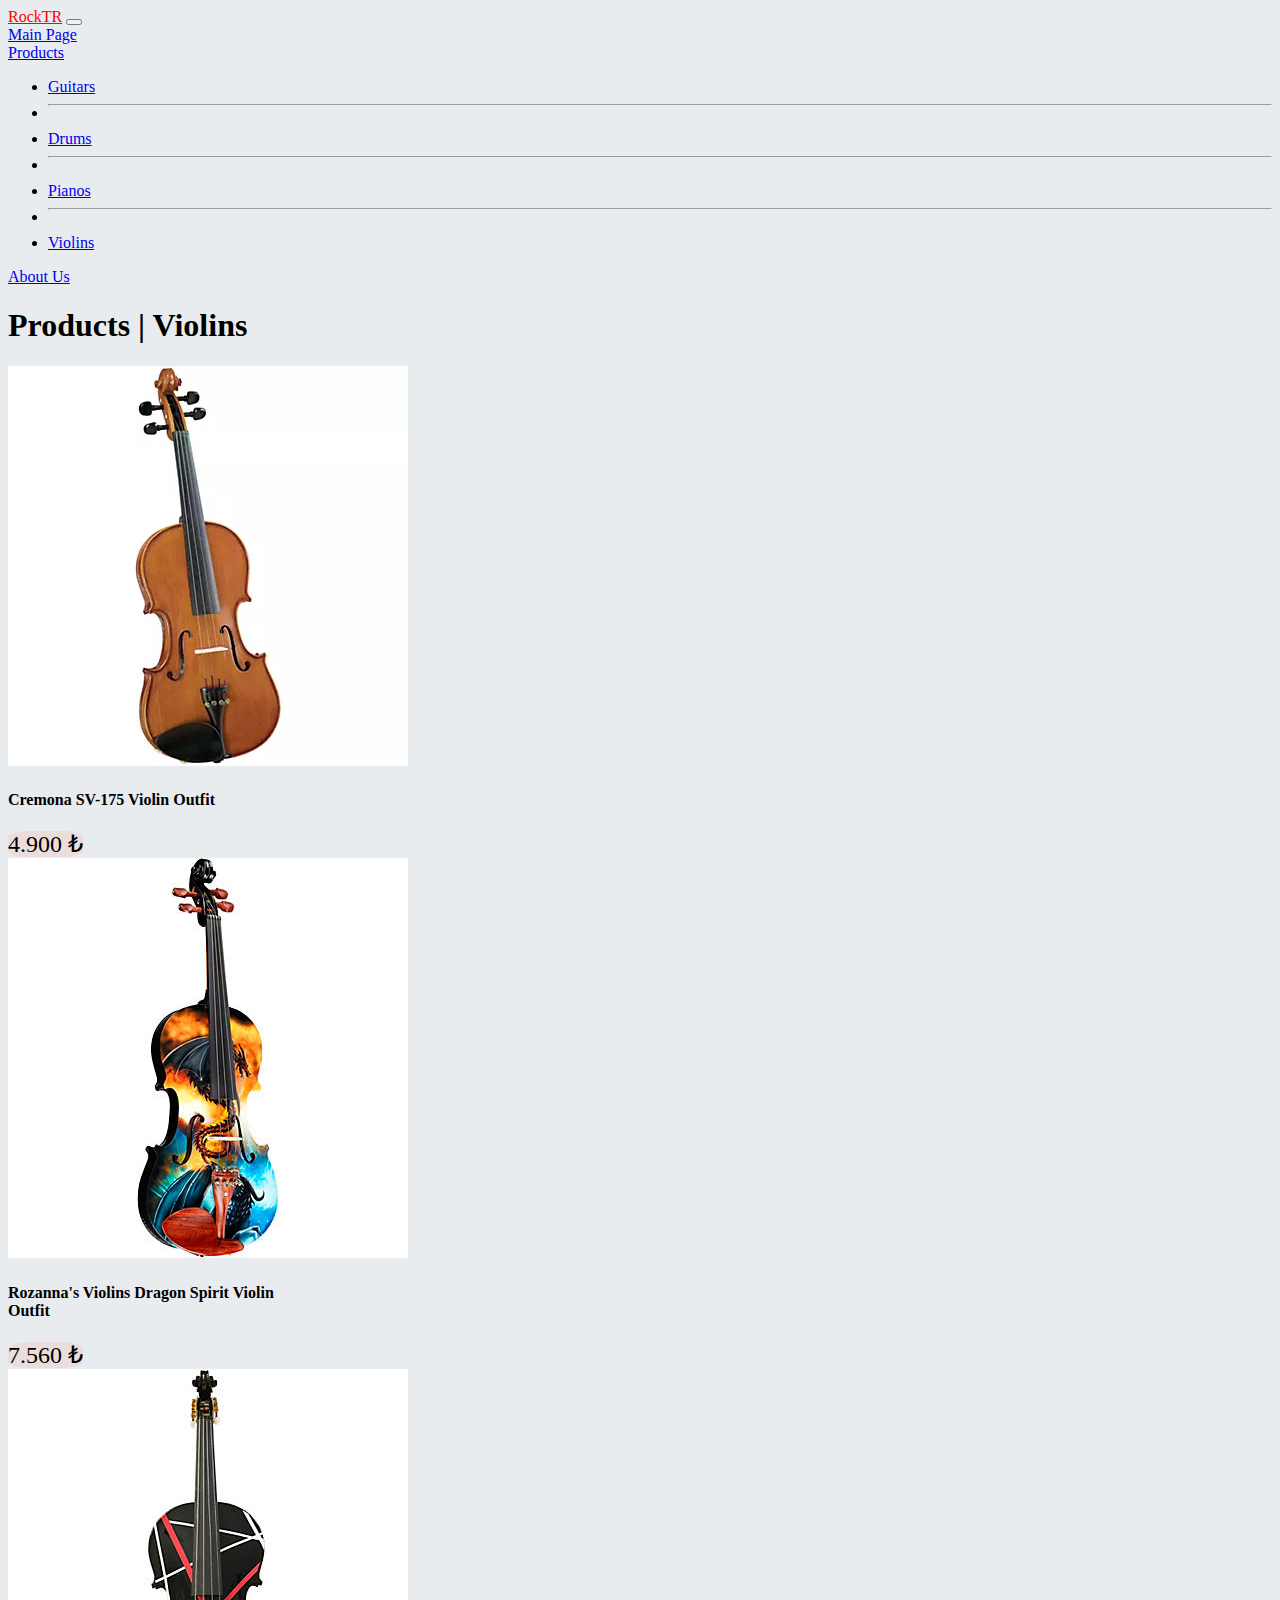
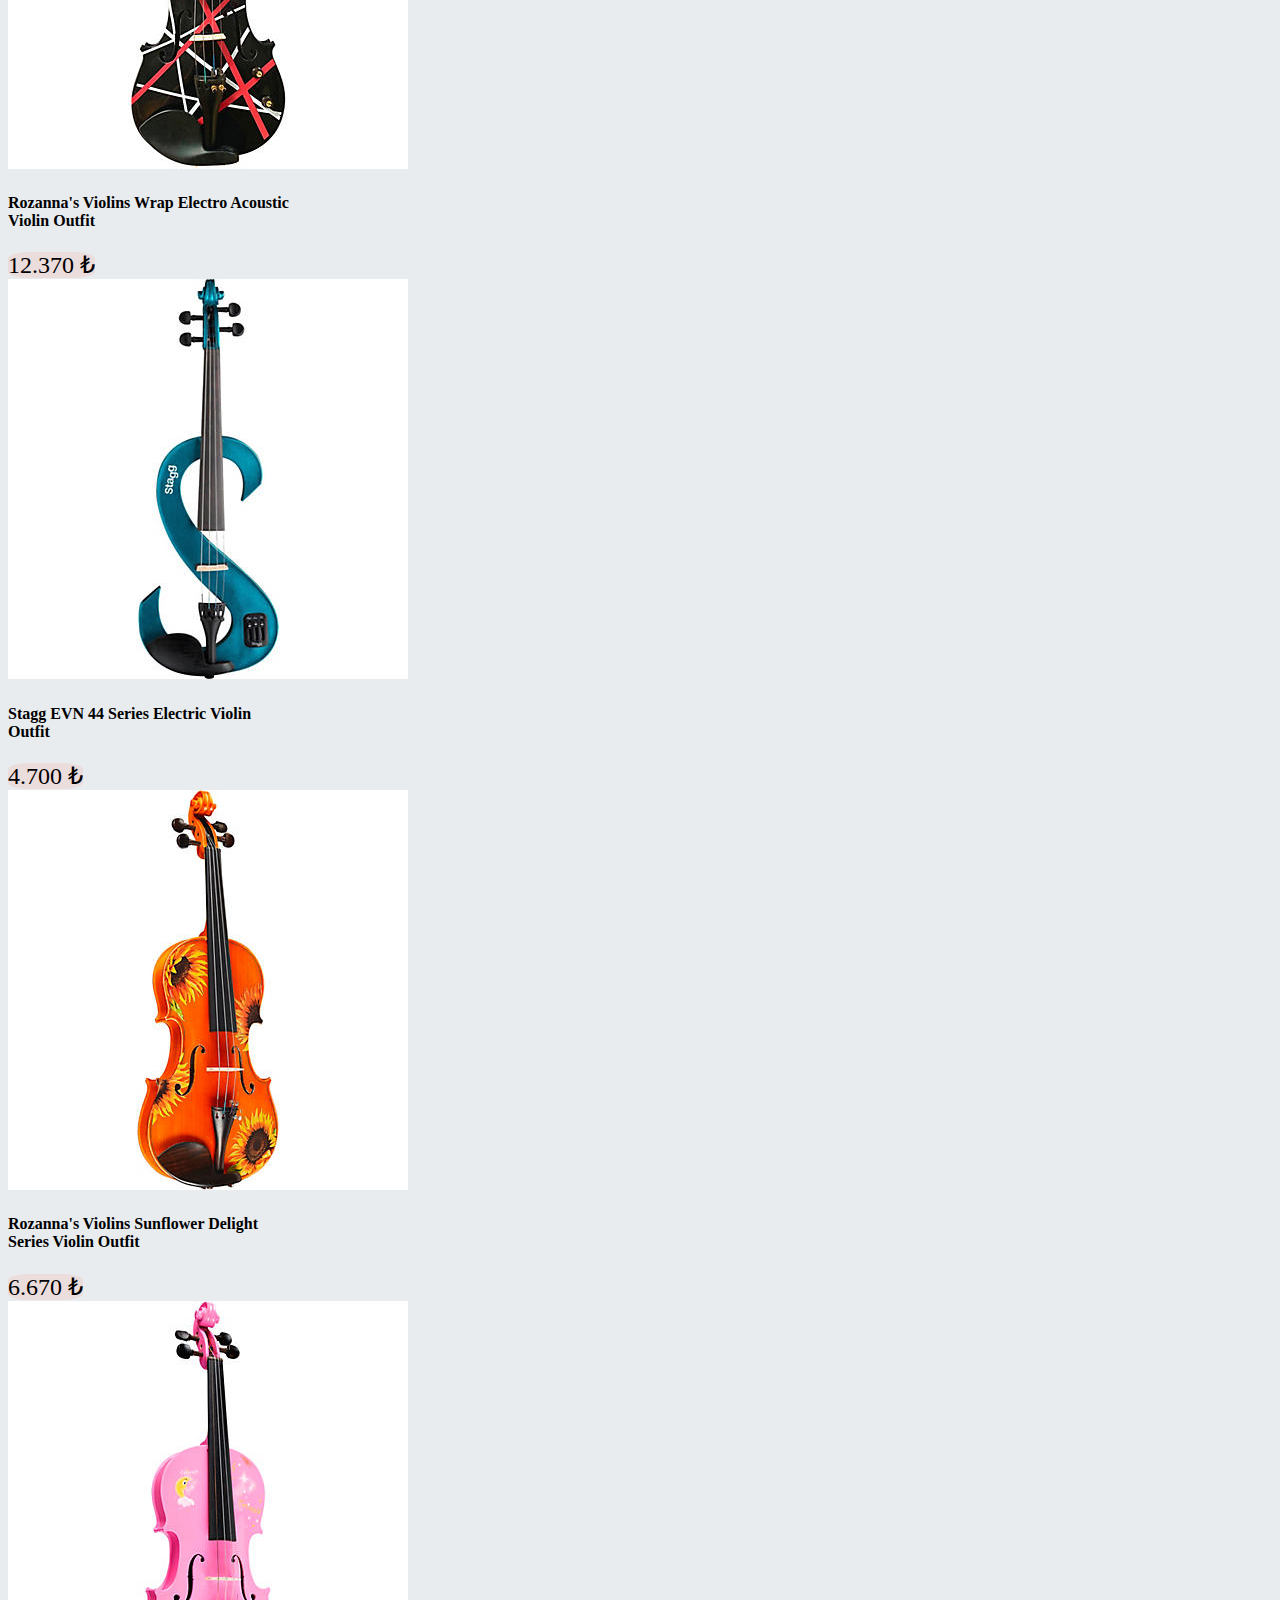
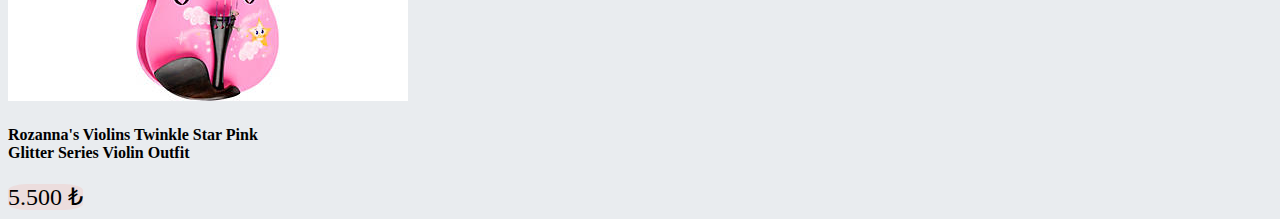
<file: violins.html>
<!DOCTYPE html>
<html lang="en">
  <head>
    <!-- Required meta tags -->
    <meta charset="utf-8">
    <meta name="viewport" content="width=device-width, initial-scale=1, shrink-to-fit=no">

    <!-- Bootstrap CSS -->
    <link rel="stylesheet" href="https://cdn.jsdelivr.net/npm/bootstrap@4.6.2/dist/css/bootstrap.min.css" integrity="sha384-xOolHFLEh07PJGoPkLv1IbcEPTNtaed2xpHsD9ESMhqIYd0nLMwNLD69Npy4HI+N" crossorigin="anonymous">
    <link rel="stylesheet" href="style.css">
    <title>Rocktr | Violins</title>
  </head>

  <body class="body">
    <!-- navbar start -->
    <nav class="navbar sticky-top navbar-expand-lg navbar-dark bg-dark">
        <div class="container-fluid">
            <a style="color:red;" class="navbar-brand" href="index.html">RockTR</a>
            <button class="navbar-toggler" type="button" data-bs-toggle="collapse" data-bs-target="#navbarNavAltMarkup" aria-controls="navbarNavAltMarkup" aria-expanded="false" aria-label="Toggle navigation">
                <span class="navbar-toggler-icon"></span>
            </button>
            <div class="collapse navbar-collapse" id="navbarNavAltMarkup">
                <div class="navbar-nav">
                    <a class="nav-link" aria-current="page" href="index.html">Main Page</a>
                    <li class="nav-item dropdown">
                        <a class="nav-link dropdown-toggle active" href="#" id="navbarDropdown" role="button"data-toggle="dropdown"aria-expanded="false">Products</a>
                        <ul class="dropdown-menu" aria-labelledby="navbarDropdown">
                          <li><a class="dropdown-item" href="guitars.html">Guitars</a></li>
                          <li><hr class="dropdown-divider"></li>
                          <li><a class="dropdown-item" href="drums.html">Drums</a></li>
                          <li><hr class="dropdown-divider"></li>
                          <li><a class="dropdown-item" href="pianos.html">Pianos</a></li>
                          <li><hr class="dropdown-divider"></li>
                          <li><a class="dropdown-item" href="violins.html">Violins</a></li>
                        </ul>
                      </li>
              
                    <a class="nav-link" href="aboutus.html">About Us</a>
                </div>
            </div>
        </div>
    </nav>
    <!-- navbar end -->
    <!-- content start -->
    <h1 class="my-4 text-danger display-4 text-center">Products | Violins</h1>
    <div class="container">
        <div class="row">
            <div class="col-sm-4 d-flex justify-content-center mb-2">
                <div class="card" style="width: 18rem;">
                    <img class="card-img-top" src="img/v-id-01.jpg" alt="id-01">
                    <div class="card-body">
                        <h4 class="card-title fs-5">Cremona SV-175 Violin Outfit</h4>
                        <span class="p-1 mark">4.900 ₺</span>
                    </div>
                </div>
            </div>
            <div class="col-sm-4 d-flex justify-content-center mb-2">
                <div class="card" style="width: 18rem;">
                    <img class="card-img-top" src="img/v-id-02.jpg" alt="id-01">
                    <div class="card-body">
                        <h4 class="card-title fs-5">Rozanna's Violins Dragon Spirit Violin Outfit</h4>
                        <span class="p-1 mark">7.560 ₺</span>
                    </div>
                </div>
            </div>
            <div class="col-sm-4 d-flex justify-content-center mb-2">
                <div class="card" style="width: 18rem;">
                    <img class="card-img-top" src="img/v-id-03.jpg" alt="id-01">
                    <div class="card-body">
                        <h4 class="card-title fs-5">Rozanna's Violins Wrap Electro Acoustic Violin Outfit</h4>
                        <span class="p-1 mark">12.370 ₺</span>
                    </div>
                </div>
            </div>
            <div class="col-sm-4 d-flex justify-content-center mb-2">
                <div class="card" style="width: 18rem;">
                    <img class="card-img-top" src="img/v-id-04.jpg" alt="id-01">
                    <div class="card-body">
                        <h4 class="card-title fs-5">Stagg EVN 44 Series Electric Violin Outfit</h4>
                        <span class="p-1 mark">4.700 ₺</span>
                    </div>
                </div>
            </div>
            <div class="col-sm-4 d-flex justify-content-center mb-2">
                <div class="card" style="width: 18rem;">
                    <img class="card-img-top" src="img/v-id-05.jpg" alt="id-01">
                    <div class="card-body">
                        <h4 class="card-title fs-5">Rozanna's Violins Sunflower Delight Series Violin Outfit</h4>
                        <span class="p-1 mark">6.670 ₺</span>
                    </div>
                </div>
            </div>
            <div class="col-sm-4 d-flex justify-content-center mb-2">
                <div class="card" style="width: 18rem;">
                    <img class="card-img-top" src="img/v-id-06.jpg" alt="id-01">
                    <div class="card-body">
                        <h4 class="card-title fs-5">Rozanna's Violins Twinkle Star Pink Glitter Series Violin Outfit</h4>
                        <span class="p-1 mark">5.500 ₺</span>
                    </div>
                </div>
            </div>
        </div>
    </div>
    <!-- content end -->
    <!-- Optional JavaScript; choose one of the two! -->

    <!-- Option 1: jQuery and Bootstrap Bundle (includes Popper) -->
    <script src="https://cdn.jsdelivr.net/npm/jquery@3.5.1/dist/jquery.slim.min.js" integrity="sha384-DfXdz2htPH0lsSSs5nCTpuj/zy4C+OGpamoFVy38MVBnE+IbbVYUew+OrCXaRkfj" crossorigin="anonymous"></script>
    <script src="https://cdn.jsdelivr.net/npm/bootstrap@4.6.2/dist/js/bootstrap.bundle.min.js" integrity="sha384-Fy6S3B9q64WdZWQUiU+q4/2Lc9npb8tCaSX9FK7E8HnRr0Jz8D6OP9dO5Vg3Q9ct" crossorigin="anonymous"></script>

    <!-- Option 2: Separate Popper and Bootstrap JS -->
    <!--
    <script src="https://cdn.jsdelivr.net/npm/jquery@3.5.1/dist/jquery.slim.min.js" integrity="sha384-DfXdz2htPH0lsSSs5nCTpuj/zy4C+OGpamoFVy38MVBnE+IbbVYUew+OrCXaRkfj" crossorigin="anonymous"></script>
    <script src="https://cdn.jsdelivr.net/npm/popper.js@1.16.1/dist/umd/popper.min.js" integrity="sha384-9/reFTGAW83EW2RDu2S0VKaIzap3H66lZH81PoYlFhbGU+6BZp6G7niu735Sk7lN" crossorigin="anonymous"></script>
    <script src="https://cdn.jsdelivr.net/npm/bootstrap@4.6.2/dist/js/bootstrap.min.js" integrity="sha384-+sLIOodYLS7CIrQpBjl+C7nPvqq+FbNUBDunl/OZv93DB7Ln/533i8e/mZXLi/P+" crossorigin="anonymous"></script>
    -->
  </body>
</html>
</file>
<file: style.css>
.mark{
    background-color: rgb(236, 221, 221);
    font-size:x-large;
    border-radius: 25%;
}

.body{
    background-color:#E9ECEF;
}
</file>
